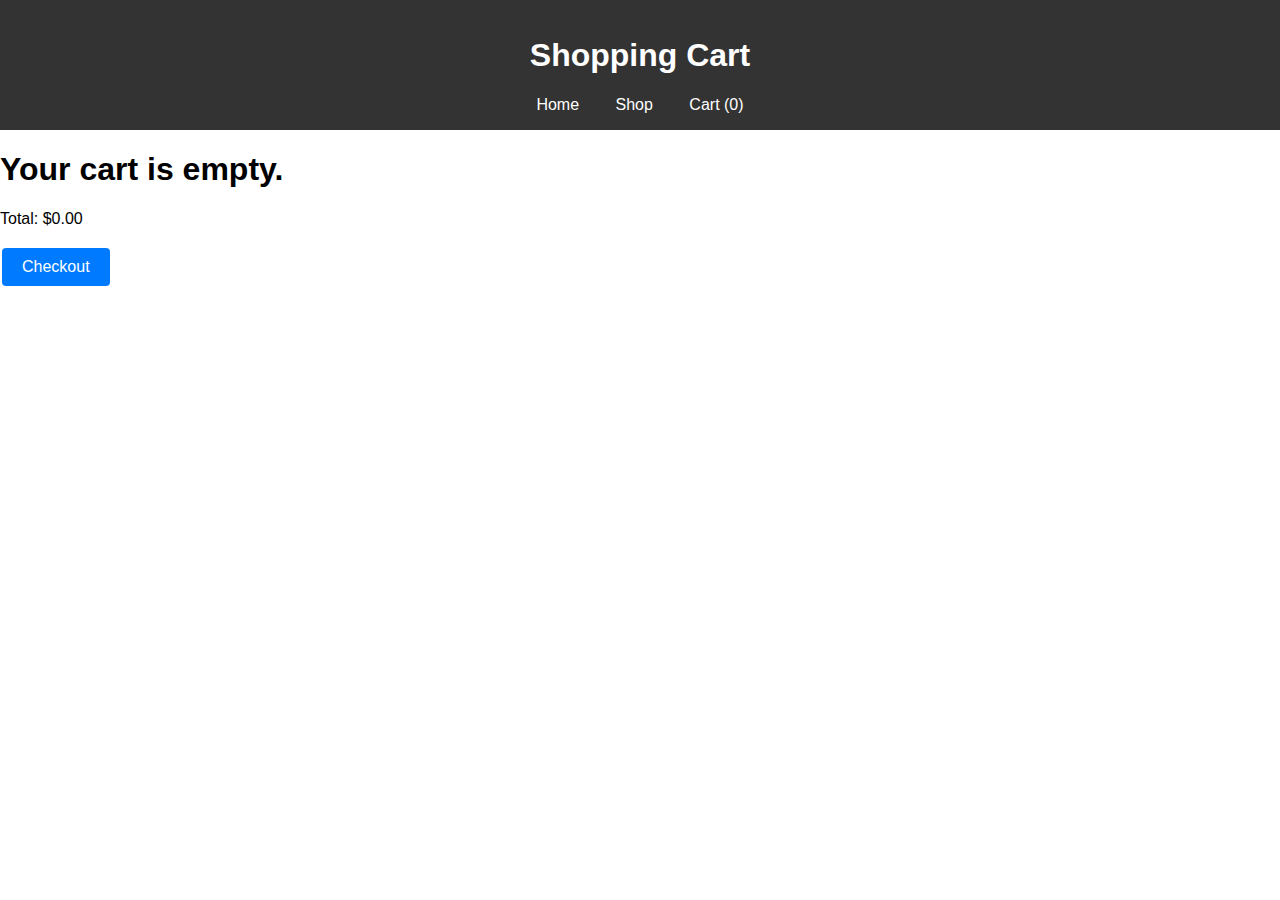
<file: First Java/cart.html>
<!DOCTYPE html>
<html lang="en">

<head>
    <meta charset="UTF-8">
    <meta name="viewport" content="width=device-width, initial-scale=1.0">
    <title>Shopping Cart</title>
    <link rel="stylesheet" href="styles.css">
</head>

<body>
    <header>
        <h1>Shopping Cart</h1>
        <nav>
            <a href="index.html">Home</a>
            <a href="index.html#shop">Shop</a>
            <a href="cart.html">Cart (<span id="cart-count">0</span>)</a>
        </nav>
    </header>

    <section id="cart">
        <h1 class="warning" id="empty-cart-message" style="display: none;">Your cart is empty.</h1> 
        <ul id="cart-items">
            <!-- Cart items will be dynamically added here -->
        </ul>
        <p>Total: $<span id="cart-total">0.00</span></p>
        <button id="checkout">Checkout</button>
    </section>

    <script src="cart.js"></script>
</body>

</html>
</file>
<file: First Java/styles.css>
/* styles.css */

/* Base styles */
body {
    font-family: Arial, sans-serif;
    margin: 0;
    padding: 0;
    box-sizing: border-box;
}

header {
    background: #333;
    color: white;
    padding: 1rem;
    text-align: center;
}

h2 {
    text-align: center;
}

nav a {
    color: white;
    text-decoration: none;
    margin: 0 1rem;
}

#shop {
    padding: 1rem;
}

.product {
    border: 1px solid #ddd;
    padding: 1rem;
    margin: 1rem;
    display: inline-block;
    vertical-align: top;
    width: 220px;
}

.product img {
    width: 100%;
    height: 150px;
    object-fit: cover;
}

button {
    background-color: #007BFF;
    color: white;
    border: none;
    padding: 10px 20px;
    text-align: center;
    text-decoration: none;
    display: inline-block;
    font-size: 16px;
    margin: 4px 2px;
    cursor: pointer;
    border-radius: 4px;
    transition: background-color 0.3s ease;
}

button:hover {
    background-color: #0056b3;
}

/* Responsive styles */
@media (max-width: 600px) {
    header {
        text-align: left;
        padding: 0.5rem;
    }

    nav a {
        display: block;
        margin: 0.5rem 0;
    }

    #shop {
        padding: 0.5rem;
    }

    .product {
        width: 100%;
        margin: 0.5rem 0;
    }

    .product img {
        height: auto;
    }
}
</file>
